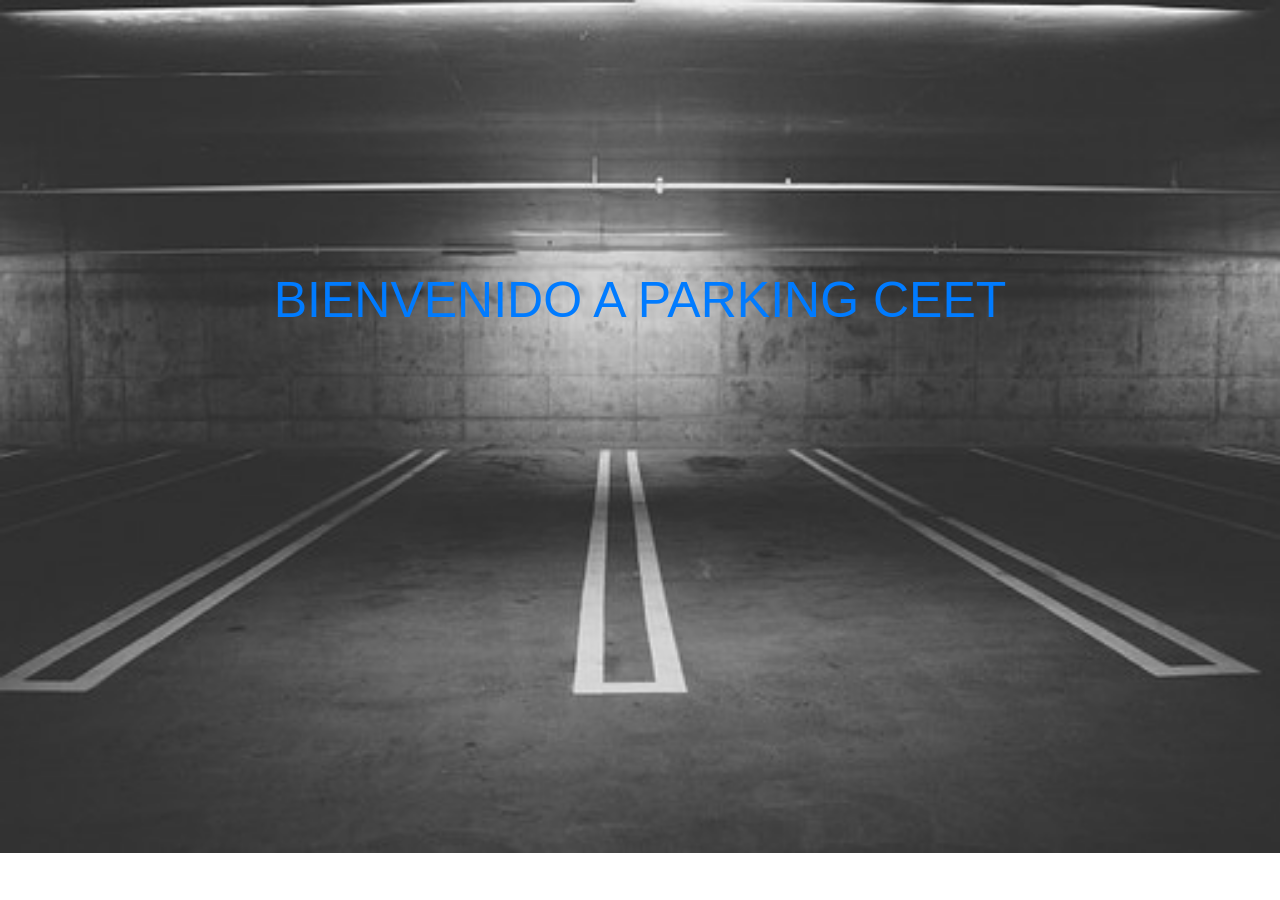
<file: parking-interfaz/index.html>
<!DOCTYPE html>
<html>
<head>
	<meta charset="UTF-8">
	<title>Parking-CEET</title>
  <link rel="stylesheet" type="text/css" href="styles.css">
	<link rel="stylesheet" href="https://stackpath.bootstrapcdn.com/bootstrap/4.1.3/css/bootstrap.min.css" integrity="sha384-MCw98/SFnGE8fJT3GXwEOngsV7Zt27NXFoaoApmYm81iuXoPkFOJwJ8ERdknLPMO" crossorigin="anonymous">
 	<script src="https://stackpath.bootstrapcdn.com/bootstrap/4.1.3/js/bootstrap.min.js" integrity="sha384-ChfqqxuZUCnJSK3+MXmPNIyE6ZbWh2IMqE241rYiqJxyMiZ6OW/JmZQ5stwEULTy" crossorigin="anonymous"></script>
	<script src="https://code.jquery.com/jquery-3.3.1.slim.min.js" integrity="sha384-q8i/X+965DzO0rT7abK41JStQIAqVgRVzpbzo5smXKp4YfRvH+8abtTE1Pi6jizo" crossorigin="anonymous"></script>
	<script src="https://cdnjs.cloudflare.com/ajax/libs/popper.js/1.14.3/umd/popper.min.js" integrity="sha384-ZMP7rVo3mIykV+2+9J3UJ46jBk0WLaUAdn689aCwoqbBJiSnjAK/l8WvCWPIPm49" crossorigin="anonymous"></script>

</head>
<body>
  <!-- Modal -->
  <div class="modal fade" id="darkModalForm" tabindex="-1" role="dialog" aria-labelledby="myModalLabel"
    aria-hidden="true">
    <div class="modal-dialog form-dark" role="document">
      <!--Content-->
      <div class="modal-content card card-image" style="background-image: url('images/login-1.jpg'); background-size: cover; background-repeat: no-repeat;"  >
        <div class="text-white rgba-stylish-strong py-5 px-5 z-depth-4">
          <!--Header-->


          <form  class="registro" action="inicio_sesion.php" method="POST" >
          <div class="modal-header text-center pb-4">
            <h3 class="modal-title w-100 white-text font-weight-bold" id="myModalLabel"><strong>Inicio</strong> <a
                class="green-text font-weight-bold"><strong> sesion</strong></a></h3>
            <button type="button" class="close white-text" data-dismiss="modal" aria-label="Close">
              <span class="close-k" aria-hidden="true">&times;</span>
            </button>
          </div>
          <!--Body-->
          <div class="modal-body">
            <!--Body-->
            <div class="md-form mb-5">
              <input class="form-control validate white-text"type="text" name="usuario" id="usuario" required placeholder="Nombre de Usuario"></input>
              <label data-error="wrong" data-success="right" for="Form-email5">Nombre de Usuario</label>
            </div>

            <div class="md-form pb-3">
              <input class="form-control validate white-text"type="password" name="pass" id="pass"  required placeholder="Contraseña"></input>
              <label data-error="wrong" data-success="right" for="Form-pass5">Contraseña</label>
            </div>

            <!--Grid row-->
            <div class="row d-flex align-items-center mb-4">

              <!--Grid column-->
              <div class="text-center mb-3 col-md-12">
                <button type="button" class="btn btn-success btn-block btn-rounded z-depth-1">Sign up</button>
              </div>
              <input type="hidden" name="envio">
              <h5 class="regtext">¿Olvidaste tu contraseña?<a class="" href="register.html">Ingresa aqui</a></h5>
              <input type="submit" name="login" class="button" value="Ingresar" />
              <!--Grid column-->

            </div>
            <!--Grid row-->

            <!--Grid row-->
            <div class="row">

              <!--Grid column-->
              <div class="col-md-12">
                <p class="font-small white-text d-flex justify-content-end">Have an account? <a href="#" class="green-text ml-1 font-weight-bold">
                    Log in</a></p>
              </div>
              <!--Grid column-->

            </div>
            <!--Grid row-->

          </div>
        </div>
      </div>
      <!--/.Content-->
    </div>
  </div>
  <!-- Modal -->
  </form>

  <div class="btn-center">
    <a href="" class="btn btn-default btn-rounded font-index"  data-toggle="modal" data-target="#darkModalForm">Bienvenido a parking CEET</a>
  </div>
  	<script src="https://stackpath.bootstrapcdn.com/bootstrap/4.1.3/js/bootstrap.min.js" integrity="sha384-ChfqqxuZUCnJSK3+MXmPNIyE6ZbWh2IMqE241rYiqJxyMiZ6OW/JmZQ5stwEULTy" crossorigin="anonymous"></script>
  	<script src="https://code.jquery.com/jquery-3.3.1.slim.min.js" integrity="sha384-q8i/X+965DzO0rT7abK41JStQIAqVgRVzpbzo5smXKp4YfRvH+8abtTE1Pi6jizo" crossorigin="anonymous"></script>
  	<script src="https://cdnjs.cloudflare.com/ajax/libs/popper.js/1.14.3/umd/popper.min.js" integrity="sha384-ZMP7rVo3mIykV+2+9J3UJ46jBk0WLaUAdn689aCwoqbBJiSnjAK/l8WvCWPIPm49" crossorigin="anonymous"></script>
</body>
</html>
</file>
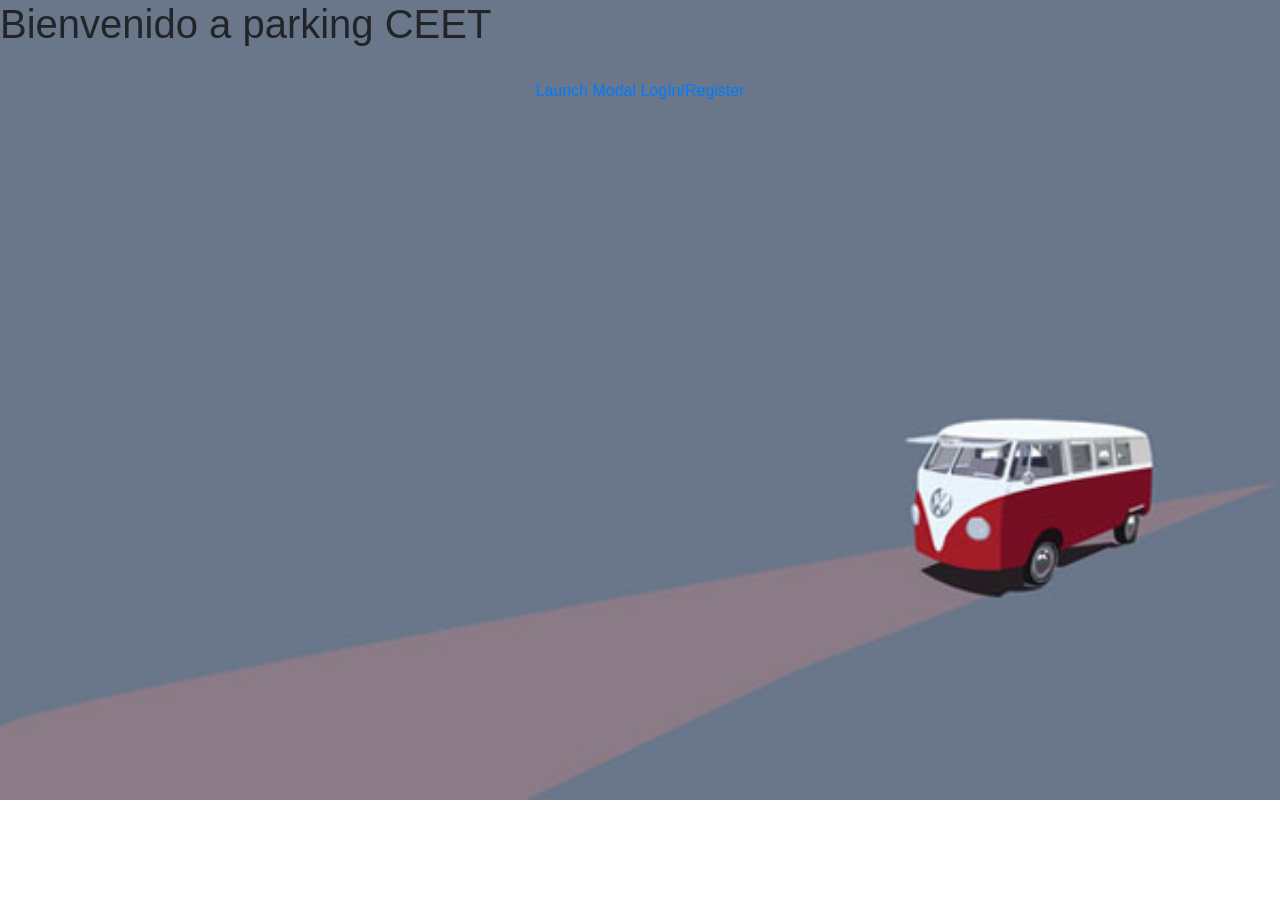
<file: parking-v3/index.html>
<!DOCTYPE html>
<html>
<head>
	<meta charset="UTF-8">
	<title>Parking-CEET</title>
	<link rel="stylesheet" type="text/css" href="styles.css">
	<link rel="stylesheet" href="https://stackpath.bootstrapcdn.com/bootstrap/4.1.3/css/bootstrap.min.css" integrity="sha384-MCw98/SFnGE8fJT3GXwEOngsV7Zt27NXFoaoApmYm81iuXoPkFOJwJ8ERdknLPMO" crossorigin="anonymous">
 	<script src="https://stackpath.bootstrapcdn.com/bootstrap/4.1.3/js/bootstrap.min.js" integrity="sha384-ChfqqxuZUCnJSK3+MXmPNIyE6ZbWh2IMqE241rYiqJxyMiZ6OW/JmZQ5stwEULTy" crossorigin="anonymous"></script>
	<script src="https://code.jquery.com/jquery-3.3.1.slim.min.js" integrity="sha384-q8i/X+965DzO0rT7abK41JStQIAqVgRVzpbzo5smXKp4YfRvH+8abtTE1Pi6jizo" crossorigin="anonymous"></script>
	<script src="https://cdnjs.cloudflare.com/ajax/libs/popper.js/1.14.3/umd/popper.min.js" integrity="sha384-ZMP7rVo3mIykV+2+9J3UJ46jBk0WLaUAdn689aCwoqbBJiSnjAK/l8WvCWPIPm49" crossorigin="anonymous"></script>

</head>
<body>
	<h1>Bienvenido a parking CEET</h1>


<!--Modal: Login / Register Form-->
<div class="modal fade" id="modalLRForm" tabindex="-1" role="dialog" aria-labelledby="myModalLabel" aria-hidden="true">
  <div class="modal-dialog cascading-modal" role="document">
    <!--Content-->
    <div class="modal-content">

      <!--Modal cascading tabs-->
      <div class="modal-c-tabs">

        <!-- Nav tabs -->
        <ul class="nav nav-tabs md-tabs tabs-2 light-blue darken-3" role="tablist">
          <li class="nav-item">
            <a class="nav-link active" data-toggle="tab" href="#panel7" role="tab"><i class="fas fa-user mr-1"></i>
              Login</a>
          </li>
          <li class="nav-item">
            <a class="nav-link" data-toggle="tab" href="#panel8" role="tab"><i class="fas fa-user-plus mr-1"></i>
              Register</a>
          </li>
        </ul>

        <!-- Tab panels -->
        <div class="tab-content">
          <!--Panel 7-->
          <div class="tab-pane fade in show active" id="panel7" role="tabpanel">

            <!--Body-->
            <div class="modal-body mb-1">
              <div class="md-form form-sm mb-5">
                <i class="fas fa-envelope prefix"></i>
                <input type="email" id="modalLRInput10" class="form-control form-control-sm validate">
                <label data-error="wrong" data-success="right" for="modalLRInput10">Your email</label>
              </div>

              <div class="md-form form-sm mb-4">
                <i class="fas fa-lock prefix"></i>
                <input type="password" id="modalLRInput11" class="form-control form-control-sm validate">
                <label data-error="wrong" data-success="right" for="modalLRInput11">Your password</label>
              </div>
              <div class="text-center mt-2">
                <button class="btn btn-info">Log in <i class="fas fa-sign-in ml-1"></i></button>
              </div>
            </div>
            <!--Footer-->
            <div class="modal-footer">
              <div class="options text-center text-md-right mt-1">
                <p>Not a member? <a href="#" class="blue-text">Sign Up</a></p>
                <p>Forgot <a href="#" class="blue-text">Password?</a></p>
              </div>
              <button type="button" class="btn btn-outline-info waves-effect ml-auto" data-dismiss="modal">Close</button>
            </div>

          </div>
          <!--/.Panel 7-->

          <!--Panel 8-->
          <div class="tab-pane fade" id="panel8" role="tabpanel">

            <!--Body-->
            <div class="modal-body">
              <div class="md-form form-sm mb-5">
                <i class="fas fa-envelope prefix"></i>
                <input type="email" id="modalLRInput12" class="form-control form-control-sm validate">
                <label data-error="wrong" data-success="right" for="modalLRInput12">Your email</label>
              </div>

              <div class="md-form form-sm mb-5">
                <i class="fas fa-lock prefix"></i>
                <input type="password" id="modalLRInput13" class="form-control form-control-sm validate">
                <label data-error="wrong" data-success="right" for="modalLRInput13">Your password</label>
              </div>

              <div class="md-form form-sm mb-4">
                <i class="fas fa-lock prefix"></i>
                <input type="password" id="modalLRInput14" class="form-control form-control-sm validate">
                <label data-error="wrong" data-success="right" for="modalLRInput14">Repeat password</label>
              </div>

              <div class="text-center form-sm mt-2">
                <button class="btn btn-info">Sign up <i class="fas fa-sign-in ml-1"></i></button>
              </div>

            </div>
            <!--Footer-->
            <div class="modal-footer">
              <div class="options text-right">
                <p class="pt-1">Already have an account? <a href="#" class="blue-text">Log In</a></p>
              </div>
              <button type="button" class="btn btn-outline-info waves-effect ml-auto" data-dismiss="modal">Close</button>
            </div>
          </div>
          <!--/.Panel 8-->
        </div>

      </div>
    </div>
    <!--/.Content-->
  </div>
</div>
<!--Modal: Login / Register Form-->

<div class="text-center">
  <a href="" class="btn btn-default btn-rounded my-3" data-toggle="modal" data-target="#modalLRForm">Launch
    Modal LogIn/Register</a>
</div>
	<script src="https://stackpath.bootstrapcdn.com/bootstrap/4.1.3/js/bootstrap.min.js" integrity="sha384-ChfqqxuZUCnJSK3+MXmPNIyE6ZbWh2IMqE241rYiqJxyMiZ6OW/JmZQ5stwEULTy" crossorigin="anonymous"></script>
	<script src="https://code.jquery.com/jquery-3.3.1.slim.min.js" integrity="sha384-q8i/X+965DzO0rT7abK41JStQIAqVgRVzpbzo5smXKp4YfRvH+8abtTE1Pi6jizo" crossorigin="anonymous"></script>
	<script src="https://cdnjs.cloudflare.com/ajax/libs/popper.js/1.14.3/umd/popper.min.js" integrity="sha384-ZMP7rVo3mIykV+2+9J3UJ46jBk0WLaUAdn689aCwoqbBJiSnjAK/l8WvCWPIPm49" crossorigin="anonymous"></script>
</body>
</html>
</file>
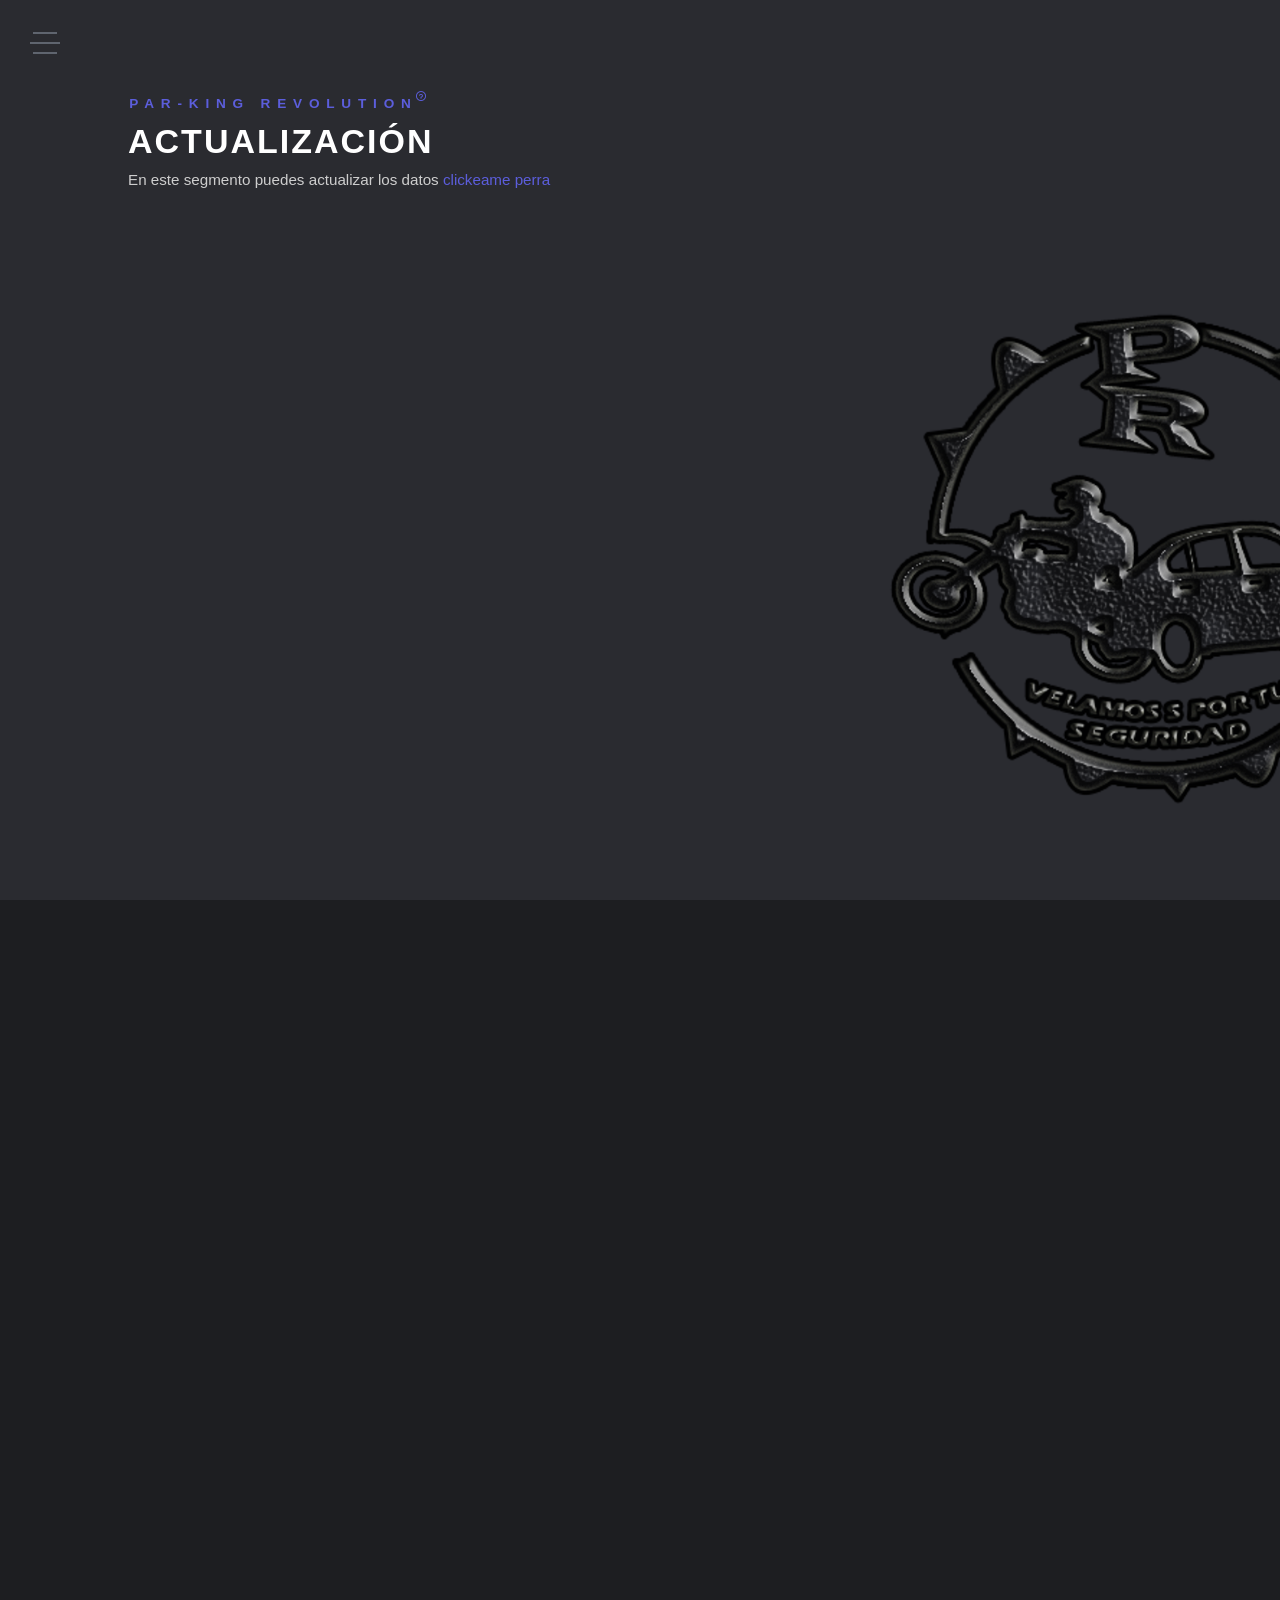
<file: parking-interfaz-v4/menu2ejem.html>
<!DOCTYPE html>
<html lang="en" class="no-js">

<head>
<meta charset="UTF-8" />
<meta http-equiv="X-UA-Compatible" content="IE=edge,chrome=1">
<meta name="viewport" content="width=device-width, initial-scale=1.0">
<title>PAR-KING REVOLUTION</title>
<meta name="description" content="Blueprint: A basic template for a page stack navigation effect" />
<meta name="keywords" content="blueprint, template, html, css, page stack, 3d, perspective, navigation, menu" />
<meta name="author" content="Codrops" />
<link rel="shortcut icon" href="favicon.ico">
<link rel="stylesheet" href="http://maxcdn.bootstrapcdn.com/font-awesome/4.3.0/css/font-awesome.min.css">
<link rel="stylesheet" type="text/css" href="css/demo.css" />
<link rel="stylesheet" type="text/css" href="css/component.css" />
<script src="js/modernizr-custom.js"></script>
</head>

<body>	
<!-- navigation -->
<nav class="pages-nav">
<div class="pages-nav__item"><a class="link link--page" href="#page-home">Actualización</a></div>
<div class="pages-nav__item"><a class="link link--page" href="#page-docu">Busqueda avanzada</a></div>
<div class="pages-nav__item"><a class="link link--page" href="#page-manuals">Busqueda de cliente</a></div>

<div class="pages-nav__item pages-nav__item--small"><a class="link link--page link--faded" href="#page-buy">Contactenos</a></div>
<div class="pages-nav__item pages-nav__item--small"><a class="link link--page link--faded" href="#page-blog">información</a></div>


<div class="pages-nav__item pages-nav__item--social">	
<!--<a class="link link--social link--faded" href="#"><i class="fa fa-twitter"></i><span class="text-hidden">Twitter</span></a>
<a class="link link--social link--faded" href="#"><i class="fa fa-linkedin"></i><span class="text-hidden">LinkedIn</span></a>
<a class="link link--social link--faded" href="#"><i class="fa fa-facebook"></i><span class="text-hidden">Facebook</span></a>
<a class="link link--social link--faded" href="#"><i class="fa fa-youtube-play"></i><span class="text-hidden">YouTube</span></a>-->
</div>
</nav>
<!-- /navigation-->
<!-- pages stack -->
<div class="pages-stack">
<!-- page -->
<div class="page" id="page-home">
<!-- Blueprint header -->
<header class="bp-header cf">
<span class="bp-header__present">Par-King Revolution <span class="bp-tooltip bp-icon bp-icon--about" data-content="The Blueprints are a collection of basic and minimal website concepts, components, plugins and layouts with minimal style for easy adaption and usage, or simply for inspiration."></span></span>
<h1 class="bp-header__title">Actualización</h1>
<p class="bp-header__desc">En este segmento puedes actualizar los datos <a href="">clickeame perra
</a></p>

<!--<nav class="bp-nav">
<a class="bp-nav__item bp-icon bp-icon--prev" href="index.php" data-info="previous Blueprintsueprint"><span>Previous Blueprint</span></a>
<!--a class="bp-nav__item bp-icon bp-icon--next" href="" data-info="next Blueprint"><span>Next Blueprint</span></a-
<a class="bp-nav__item bp-icon bp-icon--drop" href="http://tympanus.net/codrops/?p=25311" data-info="back to the Codrops article"><span>back to the Codrops article</span></a>
<a class="bp-nav__item bp-icon bp-icon--archive" href="http://tympanus.net/codrops/category/blueprints/" data-info="Blueprints archive"><span>Go to the archive</span></a>
</nav>
-->
</header>
<img class="poster" src="images/logopar.png " alt="img01" />
</div>
<!-- /page -->

<div class="page" id="page-docu">
<header class="bp-header cf">
<h1 class="bp-header__title">Busqueda</h1>
<p class="bp-header__desc">Para busqueda del usuario <a href="https://dribbble.com/shots/2286042-Stacked-navigation">Clik aqui</a></p>
<p class="info">
</p>

</select>	
<script src="https://ajax.googleapis.com/ajax/libs/jquery/3.2.1/jquery.min.js"></script>

<div>
    <select name='id_categoria' id='id_categoria'>
        <option selected>SELECCIONAR</option>
        <option value="1">Ticket</option>
        <option value="2">Documento de identidad</option>
        <option value="3">Placa</option>
        <option value="4">Fecha</option>
    </select>

    <input id="id_input" type="text" disabled>
</div>

</p>


</header>
<img class="poster" src="images/6.jpg" alt="img06" />
</div>

<div class="page" id="page-manuals">
<header class="bp-header cf">
<h1 class="bp-header__title">Manuals</h1>
<p class="bp-header__desc">Based on Ilya Kostin's Dribbble shot <a href="https://dribbble.com/shots/2286042-Stacked-navigation">Stacked navigation</a></p>
<p class="info">
"When you adopt a vegan diet we make a connection, you don't go back, it is not a diet, it is a lifestyle." &mdash; Freelee Frugivore
</p>
</header>
<img class="poster" src="images/2.jpg" alt="img02" />
</div>
<div class="page" id="page-software">
<header class="bp-header cf">
<h1 class="bp-header__title">Software &amp; Downloads</h1>
<p class="bp-header__desc">Based on Ilya Kostin's Dribbble shot <a href="https://dribbble.com/shots/2286042-Stacked-navigation">Stacked navigation</a></p>
<p class="info">
"I decided to pick the diet that I thought would maximize my chances of long-term survival." &mdash; Al Gore
</p>
</header>
<img class="poster" src="images/3.jpg" alt="img03" />
</div>
<div class="page" id="page-custom">
<header class="bp-header cf">
<h1 class="bp-header__title">Customization &amp; Settings</h1>
<p class="bp-header__desc">Based on Ilya Kostin's Dribbble shot <a href="https://dribbble.com/shots/2286042-Stacked-navigation">Stacked navigation</a></p>
<p class="info">
"You have to make a conscious decision to change for your own well-being, that of your family and your country." &mdash;Bill Clinton
</p>
</header>
<img class="poster" src="images/4.jpg" alt="img04" />
</div>
<div class="page" id="page-training">
<header class="bp-header cf">
<h1 class="bp-header__title">Training &amp; Learning Center</h1>
<p class="bp-header__desc">Based on Ilya Kostin's Dribbble shot <a href="https://dribbble.com/shots/2286042-Stacked-navigation">Stacked navigation</a></p>
<p class="info">
"The moment I began to understand what was going on with the treatment of animals, it led me more and more in the way of the path I am [on] now, which is a complete vegan." &mdash; Bryan Adams
</p>
</header>
<img class="poster" src="images/5.jpg" alt="img05" />
</div>
<div class="page" id="page-buy">
<header class="bp-header cf">
<h1 class="bp-header__title">Where to buy</h1>
<p class="bp-header__desc">Based on Ilya Kostin's Dribbble shot <a href="https://dribbble.com/shots/2286042-Stacked-navigation">Stacked navigation</a></p>
<p class="info">
"When people ask me why I don't eat meat or any other animal products, I say, 'Because they are unhealthy and they are the product of a violent and inhumane industry.'" &mdash;
</p>
</header>
<img class="poster" src="images/6.jpg" alt="img06" />
</div>
<div class="page" id="page-blog">
<header class="bp-header cf">
<h1 class="bp-header__title">Blog &amp; News</h1>
<p class="bp-header__desc">Based on Ilya Kostin's Dribbble shot <a href="https://dribbble.com/shots/2286042-Stacked-navigation">Stacked navigation</a></p>
<p class="info">
"The question is not, 'Can they reason?' nor, 'Can they talk?' but rather, 'Can they suffer?" &mdash; Jeremy Bentham
</p>
</header>
<img class="poster" src="images/1.jpg" alt="img01" />
</div>
<div class="page" id="page-contact">
<header class="bp-header cf">
<h1 class="bp-header__title">Contact</h1>
<p class="bp-header__desc">Based on Ilya Kostin's Dribbble shot <a href="https://dribbble.com/shots/2286042-Stacked-navigation">Stacked navigation</a></p>
<p class="info">
"Man is the only animal that can remain on friendly terms with the victims he intends to eat until he eats them." &mdash; Samuel Butler
</p>
</header>
<img class="poster" src="images/4.jpg" alt="img04" />
</div>
</div>
<!-- /pages-stack -->
<button class="menu-button"><span>Menu</span></button>
<script src="js/classie.js"></script>
<script src="js/main.js"></script>
</body>

</html>
</file>
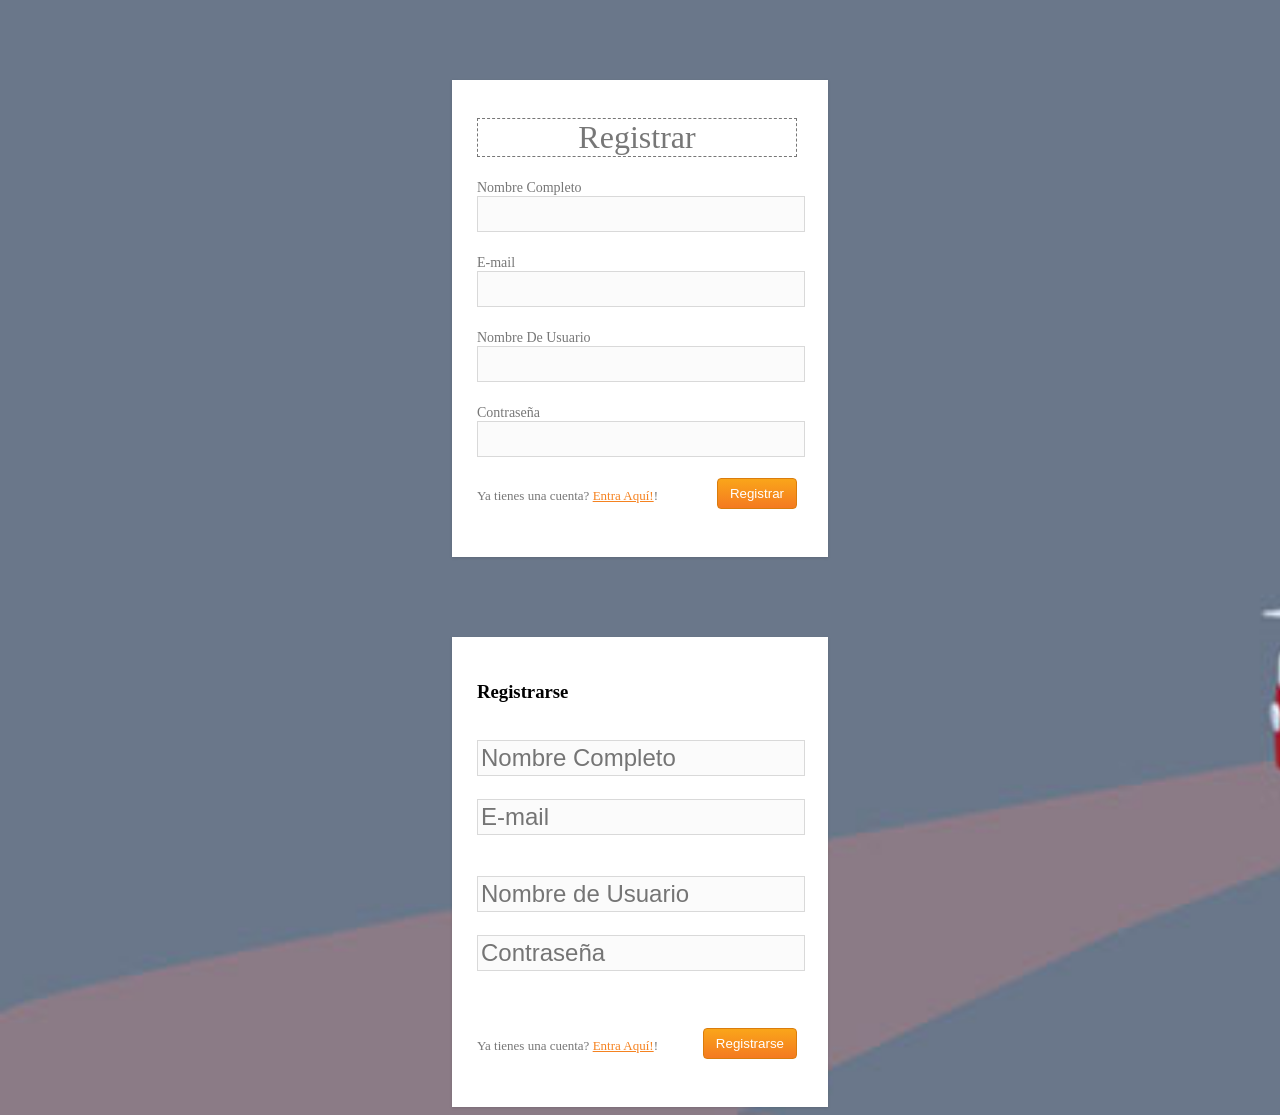
<file: parking-v3/register.html>
<!DOCTYPE html>
<html lang="en">
<head>
	<meta charset="UTF-8">
	<title>Parking-CEET</title>
	<link rel="stylesheet" type="text/css" href="styles.css">


</head>
<body>

	<div class="container mregister">
		<div id="login">
		<h1>Registrar</h1>
		<form name="registerform" id="registerform" action="registrar_user.php" method="post">
		<p>
		<label for="user_login">Nombre Completo<br />
		<input type="text" name="full_name" id="full_name" class="input" size="32" value="" /></label>
		</p>

		<p>
		<label for="user_pass">E-mail<br />
		<input type="email" name="email" id="email" class="input" value="" size="32" /></label>
		</p>

		<p>
		<label for="user_pass">Nombre De Usuario<br />
		<input type="text" name="username" id="username" class="input" value="" size="20" /></label>
		</p>

		<p>
		<label for="user_pass">Contraseña<br />
		<input type="password" name="password" id="password" class="input" value="" size="32" /></label>
		</p>

		<p class="submit">
		<input type="submit" name="register" id="register" class="button" value="Registrar" />
		</p>

		<p class="regtext">Ya tienes una cuenta? <a href="index.html" >Entra Aquí!</a>!</p>
		</form>

		</div>
	</div>

	<div class="container mregister">
		<div id="login">
			<h3>Registrarse</h3><br/>
			<form name="registerform" id="registerform" action="registrar_user.php" method="post">
			<input class=""type="text" name="full_name" required placeholder="Nombre Completo"></input><br /><br />
			<input class=""type="text" name="email" required placeholder="E-mail"></input><br /><br /><br />
			<input class=""type="text" name="username" required placeholder="Nombre de Usuario"></input><br /><br />
			<input class=""type="password" name="password" required placeholder="Contraseña"></input><br /><br /><br />
			<p class="submit">
			<input type="submit" name="registar" class="button" value="Registrarse"></input>
			</p>
			<p class="regtext">Ya tienes una cuenta? <a href="index.html" >Entra Aquí!</a>!</p>
			</form>
		</div>
	</div>

	<script src="https://stackpath.bootstrapcdn.com/bootstrap/4.1.3/js/bootstrap.min.js" integrity="sha384-ChfqqxuZUCnJSK3+MXmPNIyE6ZbWh2IMqE241rYiqJxyMiZ6OW/JmZQ5stwEULTy" crossorigin="anonymous"></script>
	<script src="https://code.jquery.com/jquery-3.3.1.slim.min.js" integrity="sha384-q8i/X+965DzO0rT7abK41JStQIAqVgRVzpbzo5smXKp4YfRvH+8abtTE1Pi6jizo" crossorigin="anonymous"></script>
	<script src="https://cdnjs.cloudflare.com/ajax/libs/popper.js/1.14.3/umd/popper.min.js" integrity="sha384-ZMP7rVo3mIykV+2+9J3UJ46jBk0WLaUAdn689aCwoqbBJiSnjAK/l8WvCWPIPm49" crossorigin="anonymous"></script>
</body>
</html>
</file>
<file: parking-interfaz/styles.css>
body {
		background-image: url('images/fondo-5.jpg');
		background-size: cover;
		background-repeat: no-repeat;
}

a {
font-weight: 400;
}

span {
font-weight: 300;
color: #000;
}

.mlogin {
margin: 170px auto 0;
}

.mregister {
margin: 80px auto 0;
}

.error {
margin: 40px auto 0;
border: 1px solid #777;
padding: 3px;
color: #fff;
text-align: center;
width: 650px;
background: #f58220;
}

.regtext {
font-size: 13px;
margin-top: 26px;
color: #777;
}

/*= CONTAINERS
——————————————————–*/
.container {
padding: 25px 16px 25px 10px;
font-weight: 400;
overflow: hidden;
width: 350px;
height: auto;
background: #fff;
-webkit-box-shadow: 0 1px 3px rgba(0,0,0,.13);
-moz-box-shadow: 0 1px 3px rgba(0,0,0,.13);
box-shadow: 0 1px 3px rgba(0,0,0,.13);
}

#welcome {
width: 500px;
padding: 30px;
background: #fff;
margin: 160px auto 0;
-webkit-box-shadow: 0 1px 3px rgba(0,0,0,.13);
-moz-box-shadow: 0 1px 3px rgba(0,0,0,.13);
box-shadow: 0 1px 3px rgba(0,0,0,.13);
}

.container h1 {
  color: #777;
  text-align: center;
  font-weight: 300;
  border: 1px dashed #777;
  margin-top: 13px;
}

.container label {
  color: #777;
  font-size: 14px;
}

.formulario {
  display: flex;
  width: 320px;
  margin: auto;
  padding-bottom: 15px;
}

.container form .input,.container input[type=text],.container input[type=password],.container input[type=e] {
  background: #fbfbfb;
  font-size: 24px;
  line-height: 1;
  width: 100%;
  padding: 3px;
  margin: 0 6px 5px 0;
  outline: none;
  border: 1px solid #d9d9d9;
}

.container form .input:focus {
  border: 1px solid #f58220;
  -webkit-box-shadow: 0 0 3px 0 rgba(245,130,32,0.75);
  -moz-box-shadow: 0 0 3px 0 rgba(245,130,32,0.75);
  box-shadow: 0 0 3px 0 rgba(245,130,32,0.75);
}

/*= BUTTONS
——————————————————–*/

.button{
border: solid 1px #da7c0c;
background: #f78d1d;
background: -webkit-gradient(linear, left top, left bottom, from(#faa51a), to(#f47a20));
background: -moz-linear-gradient(top, #faa51a, #f47a20);
filter: progid:DXImageTransform.Microsoft.gradient(startColorstr=’#faa51a’, endColorstr=’#f47a20′);
color: #fff;
padding: 7px 12px;
-webkit-border-radius:4px;
-moz-border-radius:4px;
border-radius:4px;
float: right;
cursor: pointer;
}

.button:hover{
background: #f47c20;
background: -webkit-gradient(linear, left top, left bottom, from(#f88e11), to(#f06015));
background: -moz-linear-gradient(top, #f88e11, #f06015);
filter: progid:DXImageTransform.Microsoft.gradient(startColorstr=’#f88e11′, endColorstr=’#f06015′);
}

/*= FOOTER
——————————————————–*/

footer {
color: #777;
font-size: 12px;
text-align: center;
margin-top: 20px;
}


.btn-center {
  text-align: center;
  margin-top: 20%;
}

/* modal */

.form-dark .font-small {
  font-size: 0.8rem; }

.form-dark [type="radio"] + label,
.form-dark [type="checkbox"] + label {
  font-size: 0.8rem; }

.form-dark [type="checkbox"] + label:before {
  top: 2px;
  width: 15px;
  height: 15px; }

.form-dark .md-form label {
  color: #fff; }

.form-dark input[type=email]:focus:not([readonly]) {
  border-bottom: 1px solid #00C851;
  -webkit-box-shadow: 0 1px 0 0 #00C851;
  box-shadow: 0 1px 0 0 #00C851; }

.form-dark input[type=email]:focus:not([readonly]) + label {
  color: #fff; }

.form-dark input[type=password]:focus:not([readonly]) {
  border-bottom: 1px solid #00C851;
  -webkit-box-shadow: 0 1px 0 0 #00C851;
  box-shadow: 0 1px 0 0 #00C851; }

.form-dark input[type=password]:focus:not([readonly]) + label {
  color: #fff; }

.form-dark input[type="checkbox"] + label:before {
  content: '';
  position: absolute;
  top: 0;
  left: 0;
  width: 17px;
  height: 17px;
  z-index: 0;
  border: 1.5px solid #fff;
  border-radius: 1px;
  margin-top: 2px;
  -webkit-transition: 0.2s;
  transition: 0.2s; }

.form-dark input[type="checkbox"]:checked + label:before {
  top: -4px;
  left: -3px;
  width: 12px;
  height: 22px;
  border-style: solid;
  border-width: 2px;
  border-color: transparent #00c851 #00c851 transparent;
  -webkit-transform: rotate(40deg);
  -ms-transform: rotate(40deg);
  transform: rotate(40deg);
  -webkit-backface-visibility: hidden;
  -webkit-transform-origin: 100% 100%;
  -ms-transform-origin: 100% 100%;
  transform-origin: 100% 100%; }

.form-dark .modal-header {
    border-bottom: none;
}

.modal-content .card .card-image {
background-image: url('images/background.jpg');
background-size: cover;
background-repeat: no-repeat;
}

/* hechas por mi*/

.font-index {
	font-size: 50px !important;
	text-transform: uppercase;
}

.nav-k {
	margin-right: auto;
}
.bg-k {
    background-color: rgba(42, 103, 169, 0.5)!important;
    margin-bottom: 10%;
}
.close-k {
	font-weight: bold;
    color: #212529;
}

.table-striped {
	display: inline-block;
}
</file>
<file: parking-v3/styles.css>
body {
	background-image: url('images/background.jpg');
	background-size: cover;
	background-repeat: no-repeat;
	/*background-position: 0;*/
}

/*body {
background: #efefef;
font-family: ‘Open Sans’, sans-serif;
color: #777;
}*/

a {
color: #f58220;
font-weight: 400;
}

span {
font-weight: 300;
color: #f58220;
}

.mlogin {
margin: 170px auto 0;
}

.mregister {
margin: 80px auto 0;
}

.error {
margin: 40px auto 0;
border: 1px solid #777;
padding: 3px;
color: #fff;
text-align: center;
width: 650px;
background: #f58220;
}

.regtext {
font-size: 13px;
margin-top: 26px;
color: #777;
}

/*= CONTAINERS
——————————————————–*/
.container {
padding: 25px 16px 25px 10px;
font-weight: 400;
overflow: hidden;
width: 350px;
height: auto;
background: #fff;
-webkit-box-shadow: 0 1px 3px rgba(0,0,0,.13);
-moz-box-shadow: 0 1px 3px rgba(0,0,0,.13);
box-shadow: 0 1px 3px rgba(0,0,0,.13);
}

#welcome {
width: 500px;
padding: 30px;
background: #fff;
margin: 160px auto 0;
-webkit-box-shadow: 0 1px 3px rgba(0,0,0,.13);
-moz-box-shadow: 0 1px 3px rgba(0,0,0,.13);
box-shadow: 0 1px 3px rgba(0,0,0,.13);
}

.container h1 {
color: #777;
text-align: center;
font-weight: 300;
border: 1px dashed #777;
margin-top: 13px;
}

.container label {
color: #777;
font-size: 14px;
}

#login {
width: 320px;
margin: auto;
padding-bottom: 15px;
}

.container form .input,.container input[type=text],.container input[type=password],.container input[type=e] {
background: #fbfbfb;
font-size: 24px;
line-height: 1;
width: 100%;
padding: 3px;
margin: 0 6px 5px 0;
outline: none;
border: 1px solid #d9d9d9;
}

.container form .input:focus {
border: 1px solid #f58220;
-webkit-box-shadow: 0 0 3px 0 rgba(245,130,32,0.75);
-moz-box-shadow: 0 0 3px 0 rgba(245,130,32,0.75);
box-shadow: 0 0 3px 0 rgba(245,130,32,0.75);
}

/*= BUTTONS
——————————————————–*/

.button{
border: solid 1px #da7c0c;
background: #f78d1d;
background: -webkit-gradient(linear, left top, left bottom, from(#faa51a), to(#f47a20));
background: -moz-linear-gradient(top, #faa51a, #f47a20);
filter: progid:DXImageTransform.Microsoft.gradient(startColorstr=’#faa51a’, endColorstr=’#f47a20′);
color: #fff;
padding: 7px 12px;
-webkit-border-radius:4px;
-moz-border-radius:4px;
border-radius:4px;
float: right;
cursor: pointer;
}

.button:hover{
background: #f47c20;
background: -webkit-gradient(linear, left top, left bottom, from(#f88e11), to(#f06015));
background: -moz-linear-gradient(top, #f88e11, #f06015);
filter: progid:DXImageTransform.Microsoft.gradient(startColorstr=’#f88e11′, endColorstr=’#f06015′);
}

/*= FOOTER
——————————————————–*/
footer {
color: #777;
font-size: 12px;
text-align: center;
margin-top: 20px;
}
</file>
<file: parking-interfaz-v4/css/demo.css>
/* General Blueprint Style */

@font-face {
	font-family: 'bpicons';
	font-weight: normal;
	font-style: normal;
	src: url('../fonts/bpicons/bpicons.eot');
	src: url('../fonts/bpicons/bpicons.eot?#iefix') format('embedded-opentype'), url('../fonts/bpicons/bpicons.woff') format('woff'), url('../fonts/bpicons/bpicons.ttf') format('truetype'), url('../fonts/bpicons/bpicons.svg#bpicons') format('svg');
}


/* Made with http://icomoon.io/ */


/* Resets */

*,
*:after,
*:before {
	box-sizing: border-box;
}


/* Helper classes */

.cf:before,
.cf:after {
	content: ' ';
	display: table;
}

.cf:after {
	clear: both;
}


/* Main styles */

body {
	font-family: 'Avenir Next', Avenir, 'Helvetica Neue', 'Lato', 'Segoe UI', Helvetica, Arial, sans-serif;
	margin: 0;
	color: #cecece;
	background: #1d1e21;
	-webkit-font-smoothing: antialiased;
	-moz-osx-font-smoothing: grayscale;
}

a {
	text-decoration: none;
	color: #5c5edc;
	outline: none;
}

a:hover {
	color: #fff;
}


/* Blueprint header */

.bp-header {
	padding: 6em 10vw 2em;
}

.bp-header__title {
	font-size: 2.125em;
	font-weight: 700;
	line-height: 1.3;
	margin: 0;
	letter-spacing: 2px;
	text-transform: uppercase;
	color: #fff;
}

.bp-header__desc {
	font-size: 0.95em;
	margin: 0.5em 0 1em;
	padding: 0;
}

.bp-header__present {
	font-size: 0.85em;
	font-weight: 700;
	position: relative;
	z-index: 100;
	display: block;
	padding: 0 0 0.6em 0.1em;
	letter-spacing: 0.5em;
	text-transform: uppercase;
	color: #5c5edc;
}

.bp-tooltip:after {
	font-size: 50%;
	font-size: 75%;
	position: relative;
	top: -8px;
	left: -12px;
	width: 30px;
	height: 30px;
}

.bp-tooltip:hover:before {
	content: attr(data-content);
	font-size: 110%;
	font-weight: 700;
	line-height: 1.2;
	position: absolute;
	left: auto;
	margin-left: 4px;
	padding: 0.8em 1em;
	text-align: left;
	text-indent: 0;
	letter-spacing: 0;
	text-transform: none;
	color: #fff;
	background: #5c5edc;
}

.bp-nav {
	margin: 0 0 0 -0.75em;
}

.bp-nav__item {
	position: relative;
	display: inline-block;
	width: 2.5em;
	height: 2.5em;
	margin: 0 0.1em;
	text-align: left;
	border-radius: 50%;
}

.bp-nav__item > span {
	display: none;
}

.bp-nav__item:hover:before {
	content: attr(data-info);
	font-size: 0.85em;
	font-weight: bold;
	position: absolute;
	top: 120%;
	left: 0;
	width: 600%;
	text-align: left;
	pointer-events: none;
	color: #595a5f;
}

.bp-nav__item:hover {
	background: #5c5edc;
}

.bp-icon:after {
	font-family: 'bpicons';
	font-weight: normal;
	font-style: normal;
	font-variant: normal;
	text-align: center;
	text-transform: none;
	color: #5c5edc;
	-webkit-font-smoothing: antialiased;

	speak: none;
}

.bp-nav .bp-icon:after {
	line-height: 2.4;
	position: absolute;
	top: 0;
	left: 0;
	width: 100%;
	height: 100%;
	text-indent: 0;
}

.bp-nav a:hover:after {
	color: #fff;
}

.bp-icon--next:after {
	content: '\e000';
}

.bp-icon--drop:after {
	content: '\e001';
}

.bp-icon--archive:after {
	content: '\e002';
}

.bp-icon--about:after {
	content: '\e003';
}

.bp-icon--prev:after {
	content: '\e004';
}

@media screen and (max-width: 40em) {
	.bp-header {
		padding: 50px 20px 1em;
	}
	.bp-header__title {
		font-size: 1.8em;
	}
}
</file>
<file: parking-interfaz-v4/css/component.css>
html.js,
.js body {
	overflow: hidden;
	height: 100vh;
}

/* Pages nav */

.pages-nav {
	display: -webkit-flex;
	display: flex;
	-webkit-flex-wrap: wrap;
	flex-wrap: wrap;
	-webkit-justify-content: center;
	justify-content: center;
	-webkit-align-items: center;
	align-items: center;
	padding: 20px;
	text-align: center;
	background: #0e0f0f;
}

.js .pages-nav {
	position: absolute;
	top: 0;
	left: 0;
	width: 100%;
	height: 50vh;
	padding: 30px;
	pointer-events: none;
	opacity: 0;
	background: transparent;
	-webkit-transition: -webkit-transform 1.2s, opacity 1.2s;
	transition: transform 1.2s, opacity 1.2s;
	-webkit-transition-timing-function: cubic-bezier(0.2, 1, 0.3, 1);
	transition-timing-function: cubic-bezier(0.2, 1, 0.3, 1);
	-webkit-transform: translate3d(0, 150px, 0);
	transform: translate3d(0, 150px, 0);
}

.js .pages-nav--open {
	pointer-events: auto;
	opacity: 1;
	-webkit-transform: translate3d(0, 0, 0);
	transform: translate3d(0, 0, 0);
}

.pages-nav__item {
	width: 33%;
	padding: 1em;
}

.js .pages-nav__item {
	padding: 0 10%;
}

.pages-nav .pages-nav__item--social {
	width: 100%;
	opacity: 0;
	-webkit-transition: -webkit-transform 1.2s, opacity 1.2s;
	transition: transform 1.2s, opacity 1.2s;
	-webkit-transition-timing-function: cubic-bezier(0.2, 1, 0.3, 1);
	transition-timing-function: cubic-bezier(0.2, 1, 0.3, 1);
	-webkit-transform: translate3d(0, 20px, 0);
	transform: translate3d(0, 20px, 0);
}

.pages-nav--open .pages-nav__item--social {
	opacity: 1;
	-webkit-transition-delay: 0.35s;
	transition-delay: 0.35s;
	-webkit-transform: translate3d(0, 0, 0);
	transform: translate3d(0, 0, 0);
}

.link {
	font-size: 0.85em;
	font-weight: bold;
	position: relative;
	letter-spacing: 1px;
	text-transform: uppercase;
}

.link:hover,
.link:focus {
	color: #fff;
}

.link--page {
	display: block;
	color: #cecece;
}

.link--page:not(.link--faded)::before {
	content: '';
	position: absolute;
	top: 100%;
	left: 50%;
	width: 30px;
	height: 2px;
	margin: 5px 0 0 -15px;
	background: #fff;
	-webkit-transition: -webkit-transform 0.3s;
	transition: transform 0.3s;
	-webkit-transform: scale3d(0, 1, 1);
	transform: scale3d(0, 1, 1);
}

.link--page:hover:before {
	-webkit-transform: scale3d(1, 1, 1);
	transform: scale3d(1, 1, 1);
}

.link--faded {
	color: #4f4f64;
}

.link--faded:hover,
.link--faded:focus {
	color: #5c5edc;
}

.link--page.link--faded {
	font-size: 0.65em;
}

.link--social {
	font-size: 1.5em;
	margin: 0 0.75em;
}

.text-hidden {
	position: absolute;
	display: block;
	overflow: hidden;
	width: 0;
	height: 0;
	color: transparent;
}

/* Pages stack */

.js .pages-stack {
	z-index: 100;
	pointer-events: none;
	-webkit-perspective: 1200px;
	perspective: 1200px;
	-webkit-perspective-origin: 50% -50%;
	perspective-origin: 50% -50%;
}

.js .page {
	position: relative;
	z-index: 5;
	overflow: hidden;
	width: 100%;
	height: 100vh;
	pointer-events: auto;
	background: #2a2b30;
	box-shadow: 0 -1px 10px rgba(0, 0, 0, 0.1);
}

.js .pages-stack--open .page {
	cursor: pointer;
	-webkit-transition: -webkit-transform 0.45s, opacity 0.45s;
	transition: transform 0.45s, opacity 0.45s;
	-webkit-transition-timing-function: cubic-bezier(0.6, 0, 0.4, 1);
	transition-timing-function: cubic-bezier(0.6, 0, 0.4, 1);
}

.js .page--inactive {
	position: absolute;
	z-index: 0;
	top: 0;
	opacity: 0;
}

/* page content */

.info {
	font-size: 1.25em;
	max-width: 50%;
	margin-top: 1.5em;
}

.poster {
	position: absolute;
	bottom: 4vh;
	left: 60%;
	max-width: 100%;
	max-height: 80%;
}

/* Menu button */

.menu-button {
	position: absolute;
	z-index: 1000;
	top: 30px;
	left: 30px;
	width: 30px;
	height: 24px;
	padding: 0;
	cursor: pointer;
	border: none;
	outline: none;
	background: transparent;
}

.no-js .menu-button {
	display: none;
}

.menu-button::before,
.menu-button::after,
.menu-button span {
	background: #5f656f;
}

.menu-button::before,
.menu-button::after {
	content: '';
	position: absolute;
	top: 50%;
	left: 0;
	width: 100%;
	height: 2px;
	pointer-events: none;
	-webkit-transition: -webkit-transform 0.25s;
	transition: transform 0.25s;
	-webkit-transform-origin: 50% 50%;
	transform-origin: 50% 50%;
}

.menu-button span {
	position: absolute;
	left: 0;
	overflow: hidden;
	width: 100%;
	height: 2px;
	text-indent: 200%;
	-webkit-transition: opacity 0.25s;
	transition: opacity 0.25s;
}

.menu-button::before {
	-webkit-transform: translate3d(0, -10px, 0) scale3d(0.8, 1, 1);
	transform: translate3d(0, -10px, 0) scale3d(0.8, 1, 1);
}

.menu-button::after {
	-webkit-transform: translate3d(0, 10px, 0) scale3d(0.8, 1, 1);
	transform: translate3d(0, 10px, 0) scale3d(0.8, 1, 1);
}

.menu-button--open span {
	opacity: 0;
}

.menu-button--open::before {
	-webkit-transform: rotate3d(0, 0, 1, 45deg);
	transform: rotate3d(0, 0, 1, 45deg);
}

.menu-button--open::after {
	-webkit-transform: rotate3d(0, 0, 1, -45deg);
	transform: rotate3d(0, 0, 1, -45deg);
}

@media screen and (max-width: 60em) {
	.info {
		max-width: 100%;
	}
	.poster {
		position: relative;
		top: auto;
		left: auto;
		display: block;
		max-width: 100%;
		max-height: 50vh;
		margin: 0 0 0 50%;
	}
	.pages-nav__item {
		width: 50%;
		min-height: 20px;
	}
	.link--page {
		overflow: hidden;
		white-space: nowrap;
		text-overflow: ellipsis;
	}
	.link--social {
		margin: 0 0.1em;
	}
}

@media screen and (max-width: 40em) {
	.js .pages-nav {
		display: block;
		padding: 10px 20px 0 20px;
		text-align: left;
	}
	.js .pages-nav__item {
		width: 100%;
		padding: 4px 0;
	}
	.js .pages-nav__item--small {
		display: inline-block;
		width: auto;
		margin-right: 5px;
	}
	.pages-nav__item--social {
		font-size: 0.9em;
	}
	.menu-button {
		top: 15px;
		right: 10px;
		left: auto;
	}
	.info {
		font-size: 0.85em;
	}
	.poster {
		margin: 1em;
	}
}
</file>
